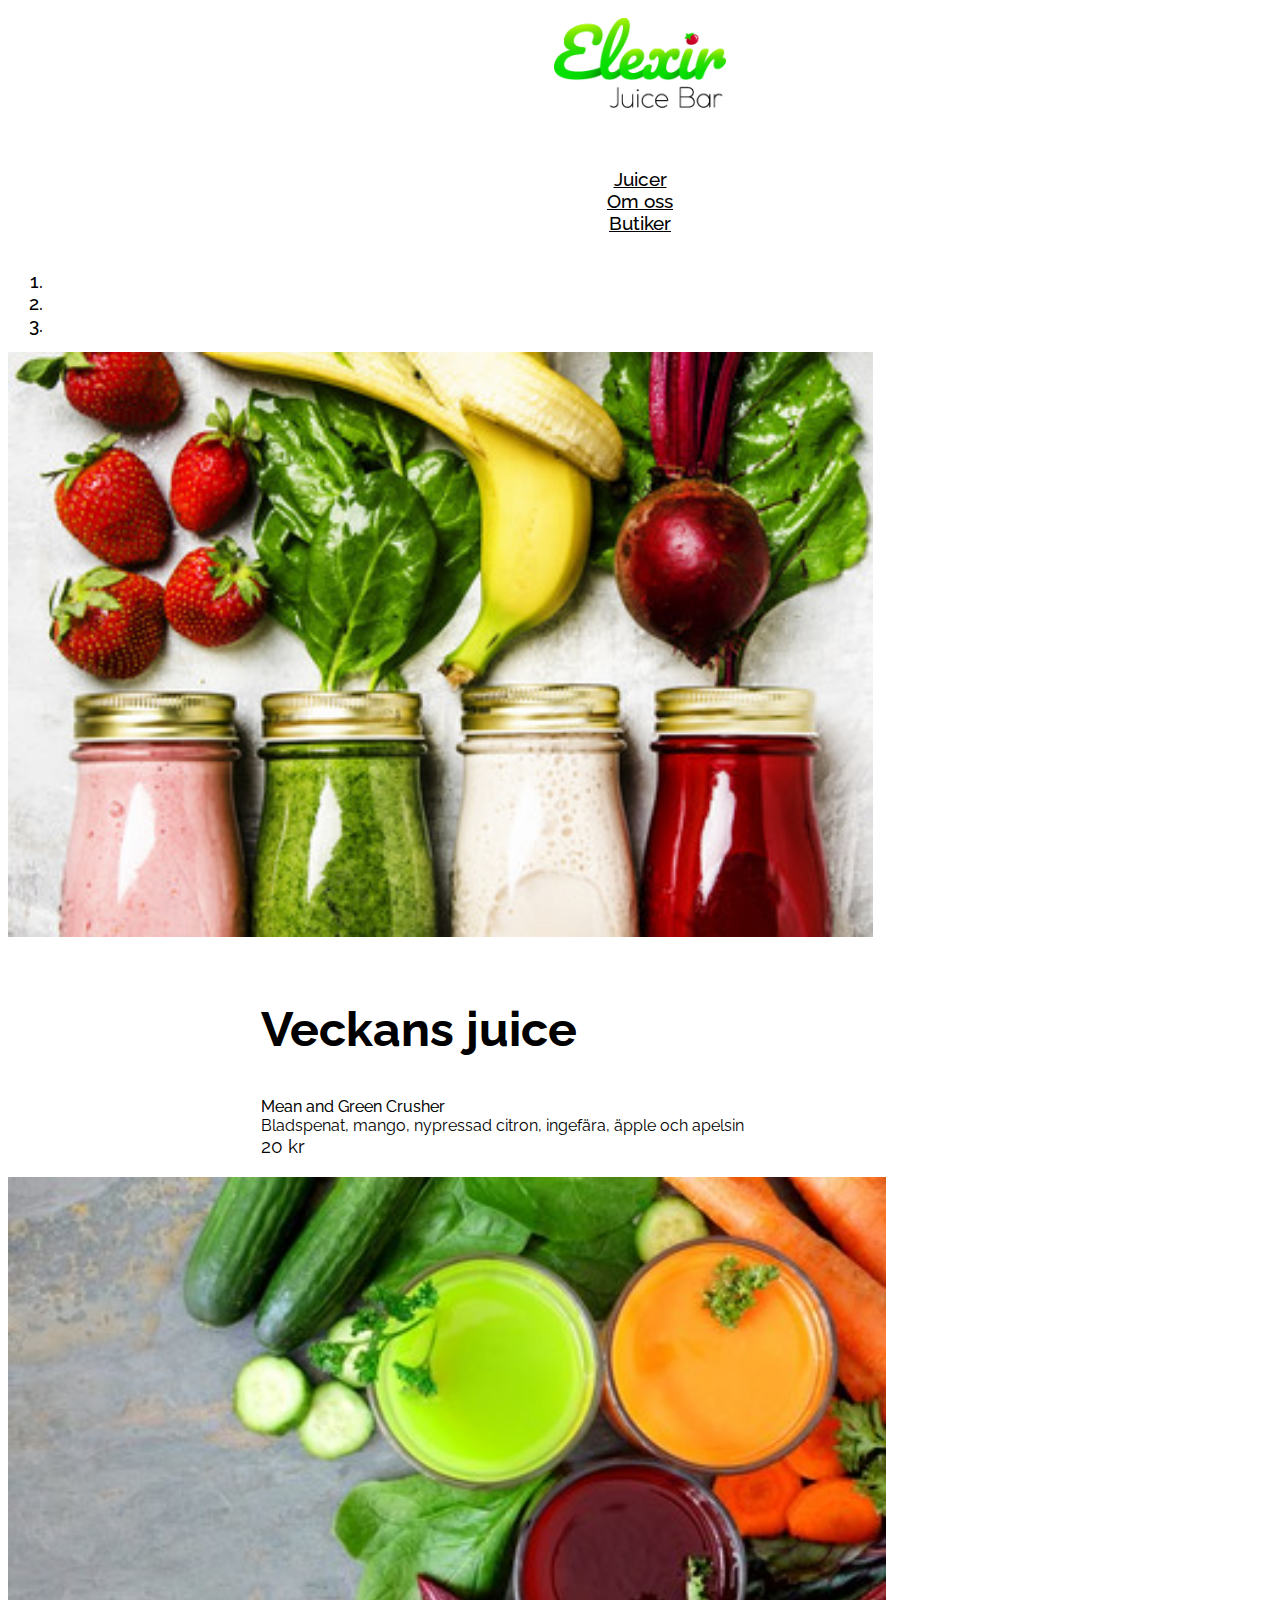
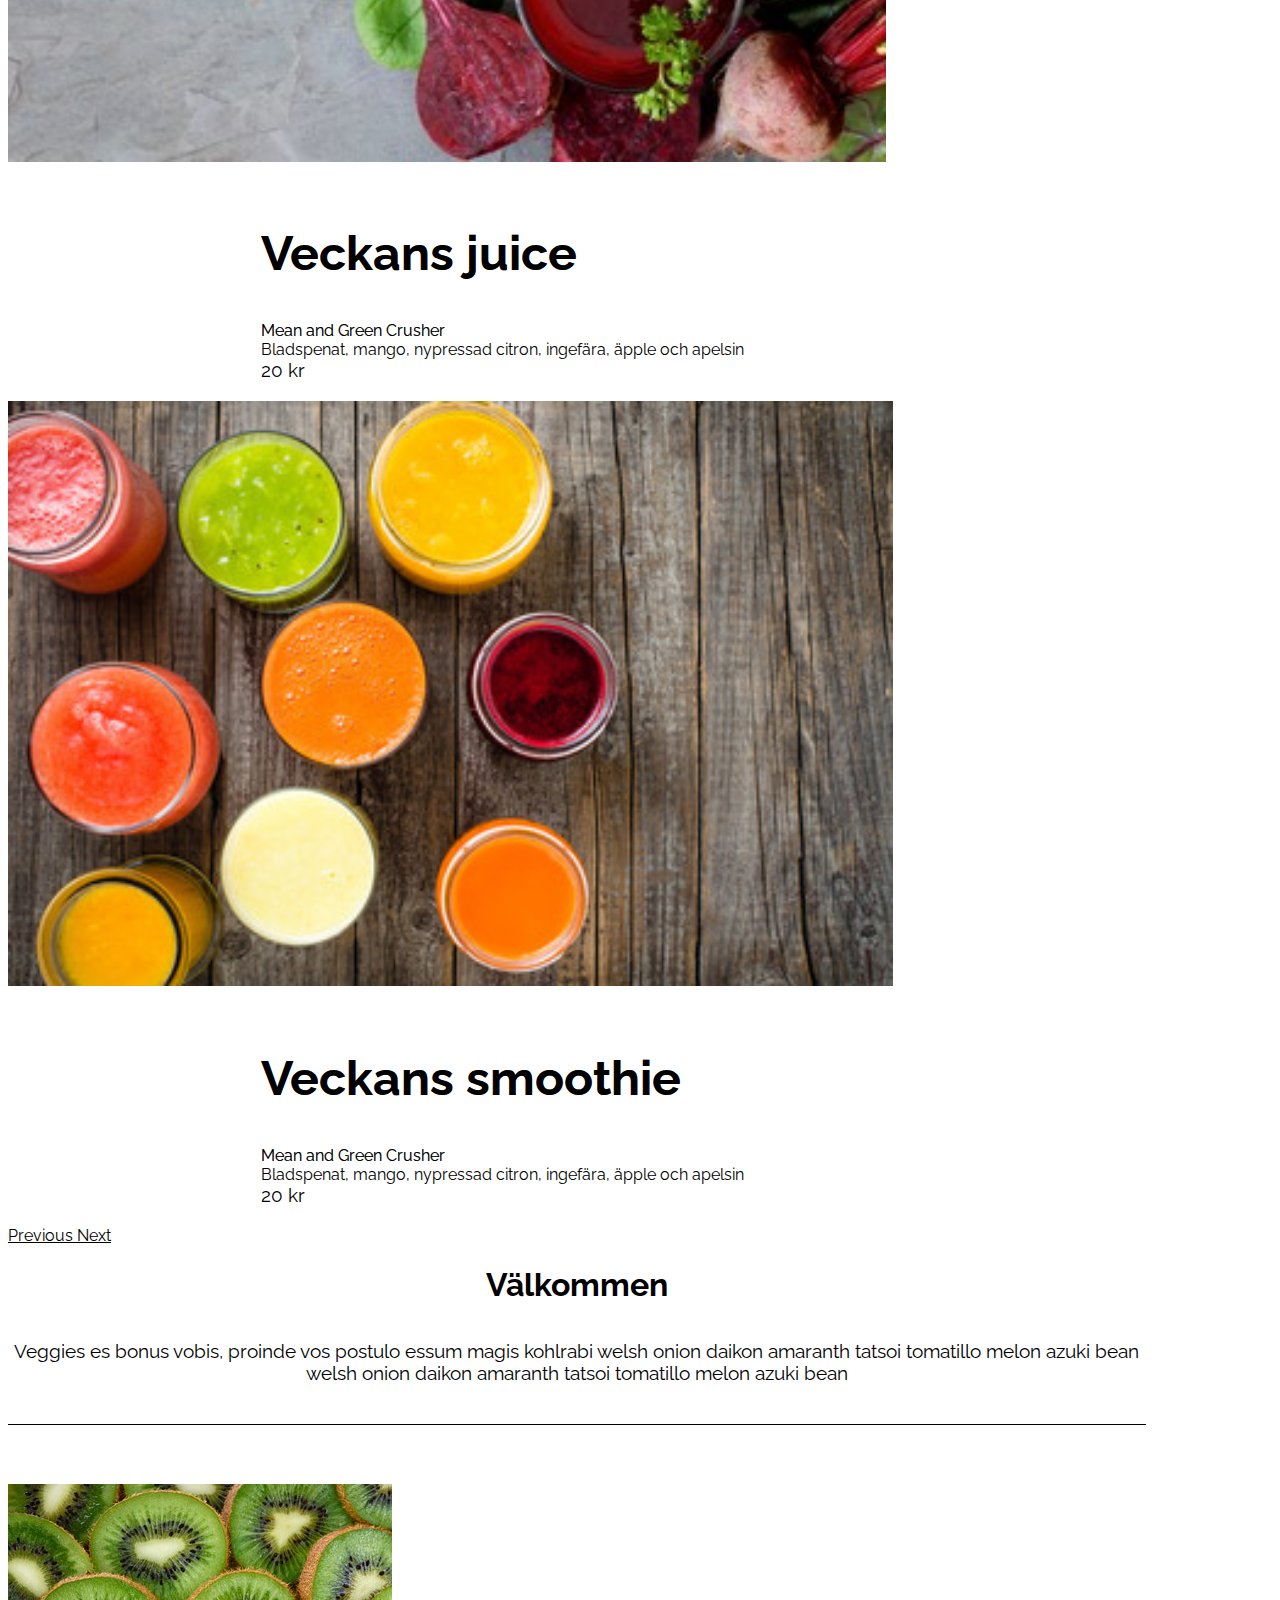
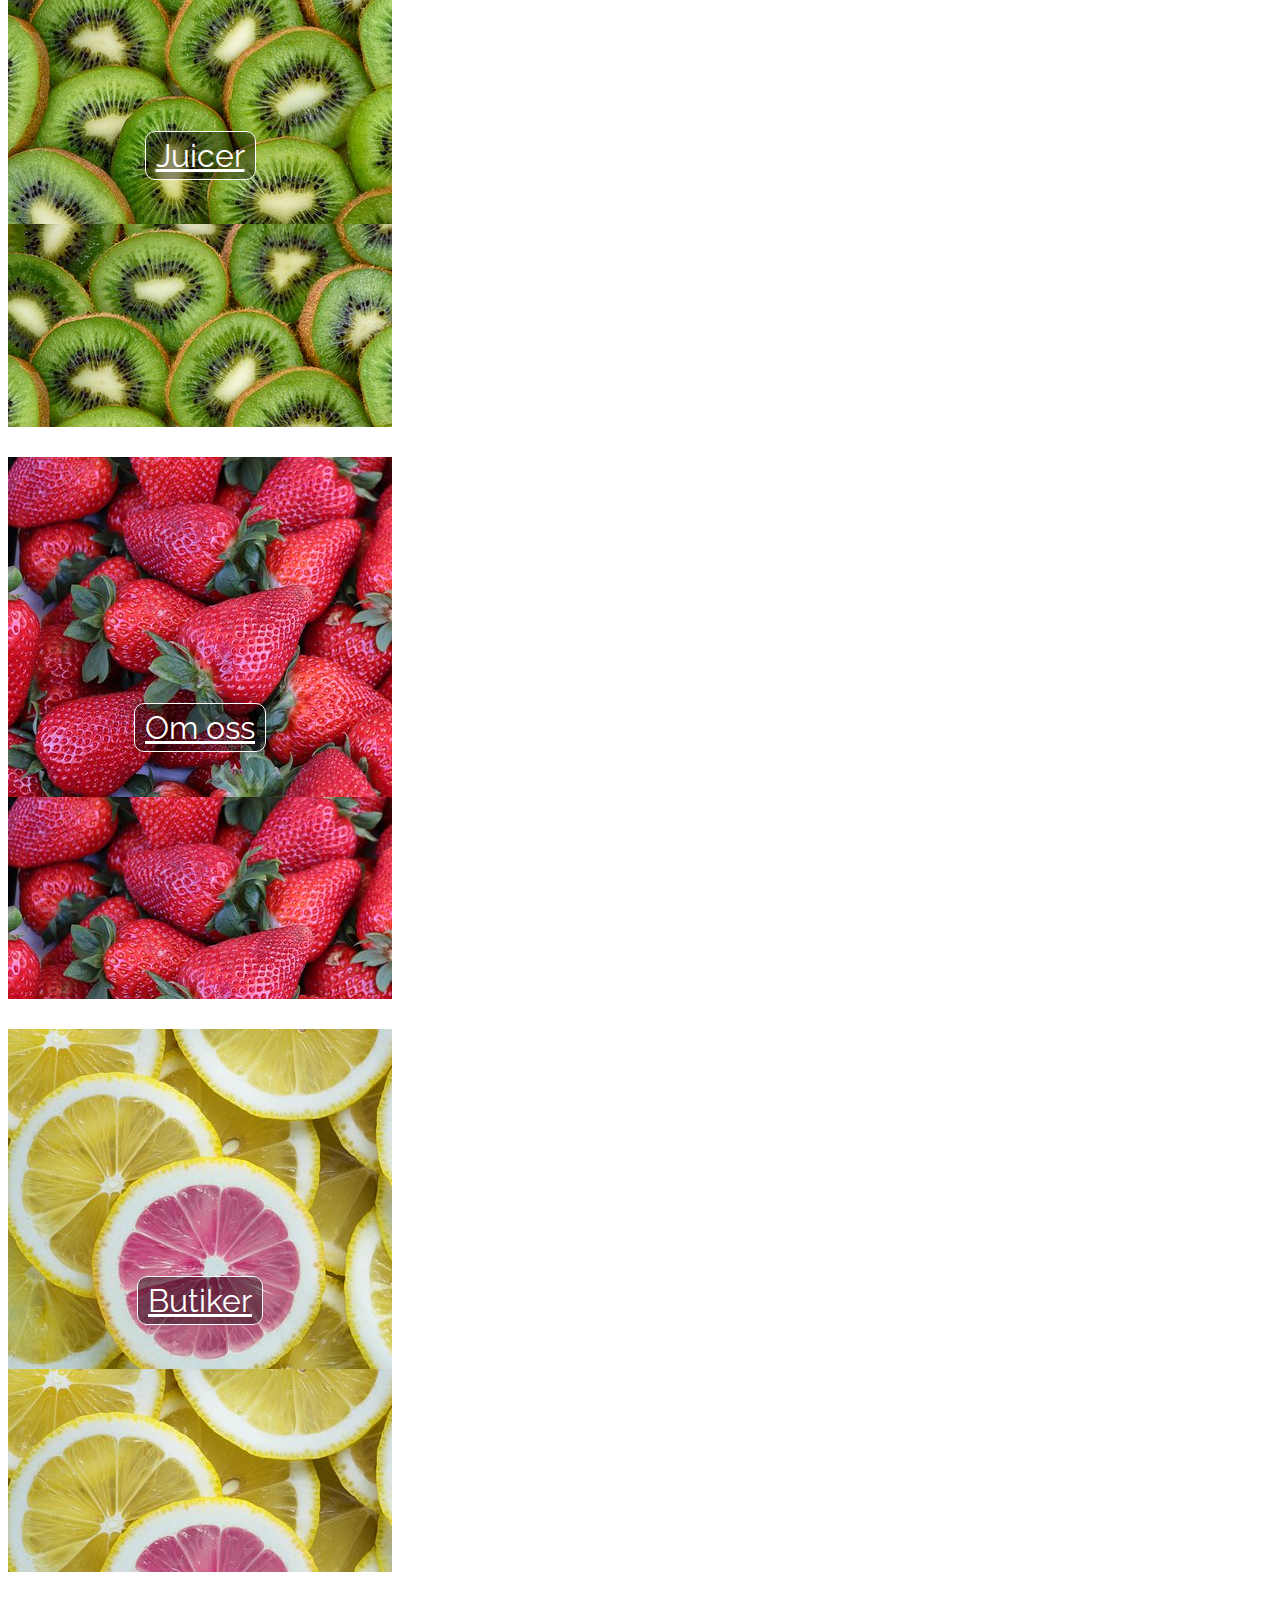
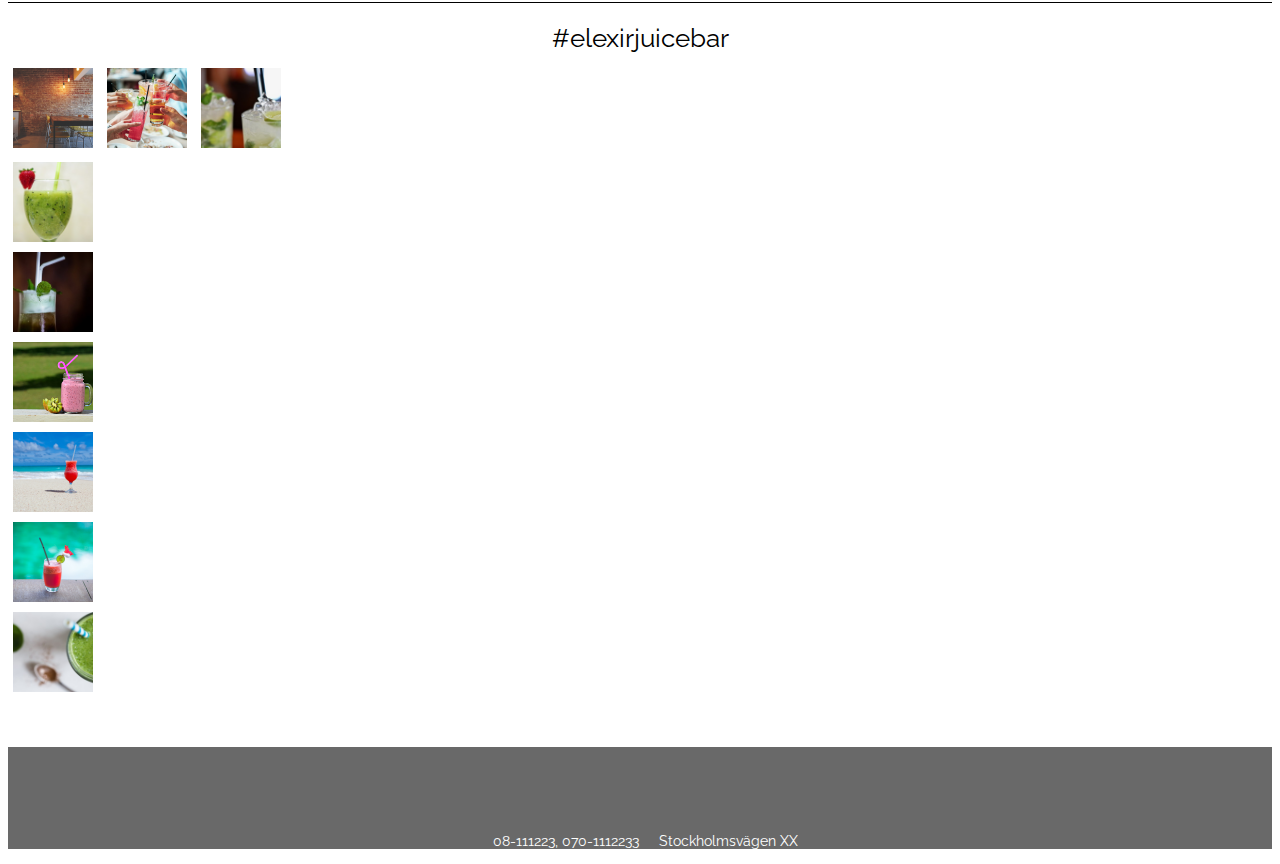
<file: index.html>
<!DOCTYPE html>
<html lang="sv">

<head>
    <meta charset="UTF-8">
    <meta name="viewport" content="width=device-width, initial-scale=1, shrink-to-fit=no">

    <!-- Bootstrap CSS -->
    <link rel="stylesheet" href="https://stackpath.bootstrapcdn.com/bootstrap/4.1.3/css/bootstrap.min.css" integrity="sha384-MCw98/SFnGE8fJT3GXwEOngsV7Zt27NXFoaoApmYm81iuXoPkFOJwJ8ERdknLPMO" crossorigin="anonymous">

    <!--google font-->
    <link href="https://fonts.googleapis.com/css?family=Raleway:400,400i,500,500i,600,600i,700,700i,800%7cVidaloka" rel="stylesheet">

    <!--font awesome-->
    <link rel="stylesheet" href="https://use.fontawesome.com/releases/v5.3.1/css/all.css" integrity="sha384-mzrmE5qonljUremFsqc01SB46JvROS7bZs3IO2EmfFsd15uHvIt+Y8vEf7N7fWAU" crossorigin="anonymous">

    <!--min css-->
    <link rel="stylesheet" href="css/style.css" type="text/css">

    <title>Elexir juicebar</title>
</head>

<body>
    <div class="container-fluid">
        <header class="row">
            <div class="col-12 col-md-4 flexthis">
                <a href="index.html"><img src="images/elexir_color.png" alt="Elexir Logotype"></a>
            </div>

            <nav class="col-12 col-md-8">
                <ul class="nav justify-content-around justify-content-md-center">
                    <li><a href="juicer.html">Juicer</a></li>
                    <li><a href="om-oss.html">Om oss</a></li>
                    <li><a href="butiker.html">Butiker</a></li>
                </ul>
            </nav>
        </header>

        <!--bildspel-->
        <div role="banner" id="carouselExampleIndicators" class="carousel slide" data-ride="carousel">
            <ol class="carousel-indicators">
                <li data-target="#carouselExampleIndicators" data-slide-to="0" class="active"></li>
                <li data-target="#carouselExampleIndicators" data-slide-to="1"></li>
                <li data-target="#carouselExampleIndicators" data-slide-to="2"></li>
            </ol>
            <div class="carousel-inner">
                <div class="carousel-item active">
                    <img class="d-block w-100" src="images/vegjuice.jpg" alt="Third slide">
                    <div class="carousel-caption">
                        <h2>Veckans juice</h2>
                        <p class="juice-name">Mean and Green Crusher</p>
                        <p>Bladspenat, mango, nypressad citron, ingefära, äpple och apelsin</p>
                        <p class="pris"> 20 kr</p>
                    </div>
                </div>
                <div class="carousel-item">
                    <img class="d-block w-100" src="images/juicebackground.jpg" alt="Second slide">
                    <div class="carousel-caption">
                        <h2>Veckans juice</h2>
                        <p class="juice-name">Mean and Green Crusher</p>
                        <p>Bladspenat, mango, nypressad citron, ingefära, äpple och apelsin</p>
                        <p class="pris"> 20 kr</p>
                    </div>
                </div>
                <div class="carousel-item">
                    <img class="d-block w-100" src="images/woodjuice.jpg" alt="First slide">
                    <div class="carousel-caption">
                        <h2>Veckans smoothie</h2>
                        <p class="juice-name">Mean and Green Crusher</p>
                        <p>Bladspenat, mango, nypressad citron, ingefära, äpple och apelsin</p>
                        <p class="pris"> 20 kr</p>
                    </div>
                </div>
            </div>
            <a class="carousel-control-prev" href="#carouselExampleIndicators" role="button" data-slide="prev">
                <span class="carousel-control-prev-icon" aria-hidden="true"></span>
                <span class="sr-only">Previous</span>
            </a>
            <a class="carousel-control-next" href="#carouselExampleIndicators" role="button" data-slide="next">
                <span class="carousel-control-next-icon" aria-hidden="true"></span>
                <span class="sr-only">Next</span>
            </a>
        </div>
    </div>
    <!--container-fluid-->

    <div class="container-fluid">
        <main class="row justify-content-center">

            <section class="col-12">
                <div class="row justify-content-center">
                    <div class="col-10 col-md-9 welcome">
                        <h1>Välkommen</h1>
                        <p>Veggies es bonus vobis, proinde vos postulo essum magis kohlrabi welsh onion daikon amaranth tatsoi tomatillo melon azuki bean welsh onion daikon amaranth tatsoi tomatillo melon azuki bean</p>
                    </div>
                </div>
            </section>

            <section class="col-12">
                <div class="row justify-content-around justify-content-md-center">
                    <div class="col-10 col-md-3">
                        <div class="col apple">
                            <a role="button" href="juicer.html">Juicer</a>
                        </div>
                    </div>
                    <div class="col-10 col-md-3">
                        <div class="col strawberry">
                            <a role="button" href="om-oss.html">Om oss</a>
                        </div>
                    </div>

                    <div class="col-10 col-md-3">
                        <div class="col lemon">
                            <a role="button" href="butiker.html">Butiker</a>
                        </div>
                    </div>
                </div>
                <!--row-->
            </section>


            <!--           instagram gallery-->
            <section class="col-10 col-md-9">
                <div class="hashtag">
                    <h3>#elexirjuicebar</h3>
                </div>
            </section>
            <section class="col-10 col-md-9">
                <div class="row instaImages justify-content-center">
                    <img class="scaled" src="images/instagram6.jpg" alt="Instagram bild 1">
                    <img class="scaled" src="images/instagram2.jpg" alt="Instagram bild 2">
                    <img class="scaled" src="images/instagram3.jpg" alt="Instagram bild 3">
                    <img class="scaled_md" src="images/instagram4.jpg" alt="Instagram bild 4">
                    <img class="scaled_md" src="images/instagram5.jpg" alt="Instagram bild 5">
                    <img class="scaled_md" src="images/instagram8.jpg" alt="Instagram bild 6">
                    <img class="scaled_lg" src="images/instagram9.jpg" alt="Instagram bild 7">
                    <img class="scaled_lg" src="images/instagram10.jpg" alt="Instagram bild 8">
                    <img class="scaled_lg" src="images/instagreendizzy.jpg" alt="Instagram bild 9">
                </div>
            </section>
        </main>
    </div>
    <!--container-->

<footer class="row">
    <div class="col-5 col-md-4 col-lg-4">
        <i class="fab fa-instagram"></i>
        <i class="fab fa-facebook"></i>
        <i class="fab fa-twitter-square"></i>
    </div>
    <div class="col-7 col-md-8 col-lg-8">
        <p>08-111223, 070-1112233 &nbsp;&nbsp;&nbsp;
            Stockholmsvägen XX</p>
    </div>
</footer>

    <!-- Optional JavaScript -->
    <!-- jQuery first, then Popper.js, then Bootstrap JS -->
    <script src="https://code.jquery.com/jquery-3.3.1.slim.min.js" integrity="sha384-q8i/X+965DzO0rT7abK41JStQIAqVgRVzpbzo5smXKp4YfRvH+8abtTE1Pi6jizo" crossorigin="anonymous"></script>
    <script src="https://cdnjs.cloudflare.com/ajax/libs/popper.js/1.14.3/umd/popper.min.js" integrity="sha384-ZMP7rVo3mIykV+2+9J3UJ46jBk0WLaUAdn689aCwoqbBJiSnjAK/l8WvCWPIPm49" crossorigin="anonymous"></script>
    <script src="https://stackpath.bootstrapcdn.com/bootstrap/4.1.3/js/bootstrap.min.js" integrity="sha384-ChfqqxuZUCnJSK3+MXmPNIyE6ZbWh2IMqE241rYiqJxyMiZ6OW/JmZQ5stwEULTy" crossorigin="anonymous"></script>

</body>
</html>
</file>
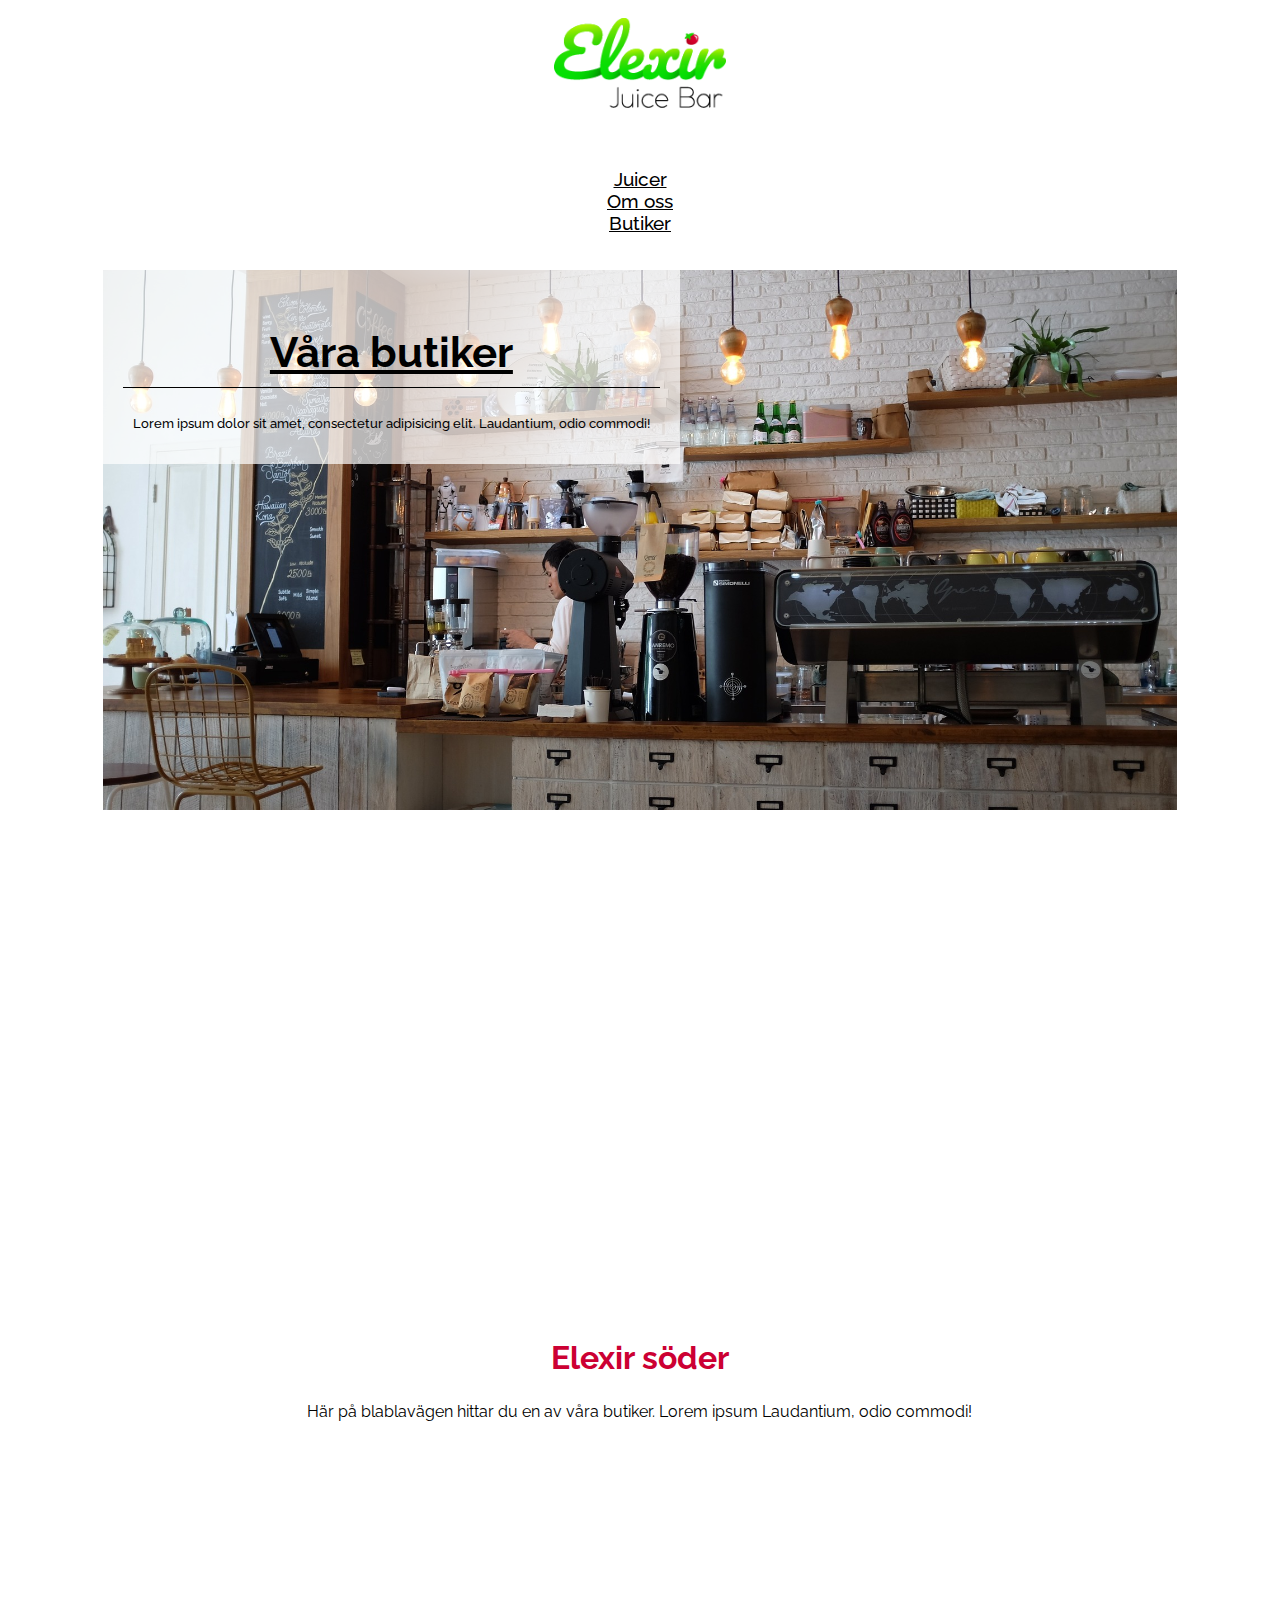
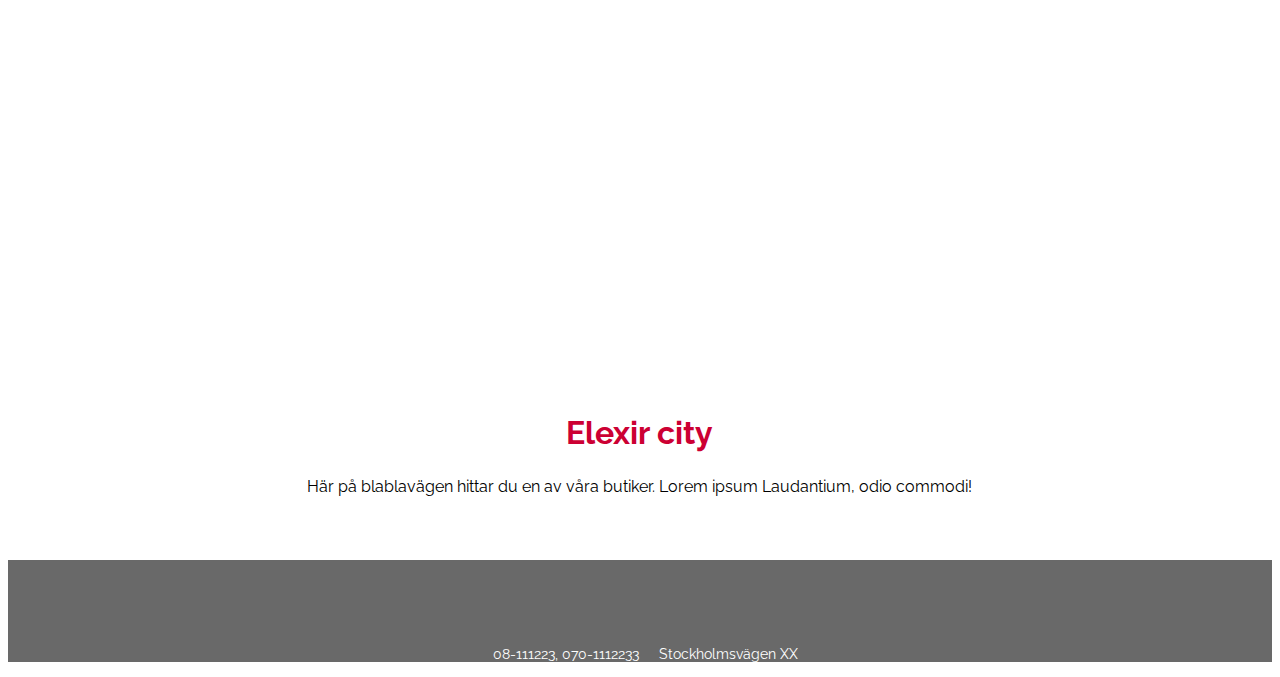
<file: butiker.html>
<!DOCTYPE html>
<html lang="sv">
<head>
    <meta charset="UTF-8">
    <meta name="viewport" content="width=device-width, initial-scale=1, shrink-to-fit=no">

    <!-- Bootstrap CSS -->
    <link rel="stylesheet" href="https://stackpath.bootstrapcdn.com/bootstrap/4.1.3/css/bootstrap.min.css" integrity="sha384-MCw98/SFnGE8fJT3GXwEOngsV7Zt27NXFoaoApmYm81iuXoPkFOJwJ8ERdknLPMO" crossorigin="anonymous">

    <!--google font-->
    <link href="https://fonts.googleapis.com/css?family=Raleway:400,400i,500,500i,600,600i,700,700i,800%7cVidaloka" rel="stylesheet">

    <!--font awesome-->
    <link rel="stylesheet" href="https://use.fontawesome.com/releases/v5.3.1/css/all.css" integrity="sha384-mzrmE5qonljUremFsqc01SB46JvROS7bZs3IO2EmfFsd15uHvIt+Y8vEf7N7fWAU" crossorigin="anonymous">

    <!--min css-->
    <link rel="stylesheet" href="css/style.css" type="text/css">

    <title>Elexir juicebar</title>
</head>

<body>
    <div class="container-fluid">
        <header class="row">
            <div class="col-12 col-md-4 flexthis">
                <a href="index.html"><img src="images/elexir_color.png" alt="Elexir Logotype"></a>
            </div>

            <nav class="col-12 col-md-8">
                <ul class="nav justify-content-around justify-content-md-center">
                    <li><a href="juicer.html">Juicer</a></li>
                    <li><a href="om-oss.html">Om oss</a></li>
                    <li><a href="butiker.html">Butiker</a></li>
                </ul>
            </nav>
        </header>
    </div>
    <!--container-fluid-->

    <main class="container-fluid">
        <section class="row background justify-content-center">
            <div class="col-6 transparent">
                <h1><a href="#">Våra butiker</a></h1>
                <p>Lorem ipsum dolor sit amet, consectetur adipisicing elit. Laudantium, odio commodi! </p>
            </div>
        </section>

        <section class="row map justify-content-center">
            <div class="col-10 col-md-6 col-lg-5">
                <div class="row justify-content-center">
                    <div class="col-10">
                        <div class="mapouter">
                            <div class="gmap_canvas"><iframe src="https://maps.google.com/maps?q=stockholm%20city&t=&z=13&ie=UTF8&iwloc=&output=embed"></iframe><a href="https://www.crocothemes.net">crocothemes.net</a>
                            </div>
                        </div>
                    </div>

                    <div class="col-10">
                        <h2>Elexir söder</h2>
                        <p>Här på blablavägen hittar du en av våra butiker. Lorem ipsum Laudantium, odio commodi!
                        </p>
                    </div>
                </div>
            </div>

            <div class="col-10 col-md-6 col-lg-5">
                <div class="row justify-content-center">
                    <div class="col-10">
                        <div class="mapouter">
                            <div class="gmap_canvas"><iframe src="https://maps.google.com/maps?q=stockholm%20city&t=&z=13&ie=UTF8&iwloc=&output=embed"></iframe><a href="https://www.crocothemes.net">crocothemes.net</a>
                            </div>
                        </div>
                    </div>

                    <div class="col-10">
                        <h2>Elexir city</h2>
                        <p>Här på blablavägen hittar du en av våra butiker. Lorem ipsum Laudantium, odio commodi! </p>
                    </div>
                </div>
            </div>
        </section>
        <!--row map-->
    </main>
    <!--container-fluid-->

    <footer class="row">
        <div class="col-5 col-md-4 col-lg-4">
            <i class="fab fa-instagram"></i>
            <i class="fab fa-facebook"></i>
            <i class="fab fa-twitter-square"></i>
        </div>
        <div class="col-7 col-md-8 col-lg-8">
            <p>08-111223, 070-1112233 &nbsp;&nbsp;&nbsp;
                Stockholmsvägen XX</p>
        </div>
    </footer>

    <!-- Optional JavaScript -->
    <!-- jQuery first, then Popper.js, then Bootstrap JS -->
    <script src="https://code.jquery.com/jquery-3.3.1.slim.min.js" integrity="sha384-q8i/X+965DzO0rT7abK41JStQIAqVgRVzpbzo5smXKp4YfRvH+8abtTE1Pi6jizo" crossorigin="anonymous"></script>
    <script src="https://cdnjs.cloudflare.com/ajax/libs/popper.js/1.14.3/umd/popper.min.js" integrity="sha384-ZMP7rVo3mIykV+2+9J3UJ46jBk0WLaUAdn689aCwoqbBJiSnjAK/l8WvCWPIPm49" crossorigin="anonymous"></script>
    <script src="https://stackpath.bootstrapcdn.com/bootstrap/4.1.3/js/bootstrap.min.js" integrity="sha384-ChfqqxuZUCnJSK3+MXmPNIyE6ZbWh2IMqE241rYiqJxyMiZ6OW/JmZQ5stwEULTy" crossorigin="anonymous"></script>

</body>
</html>
</file>
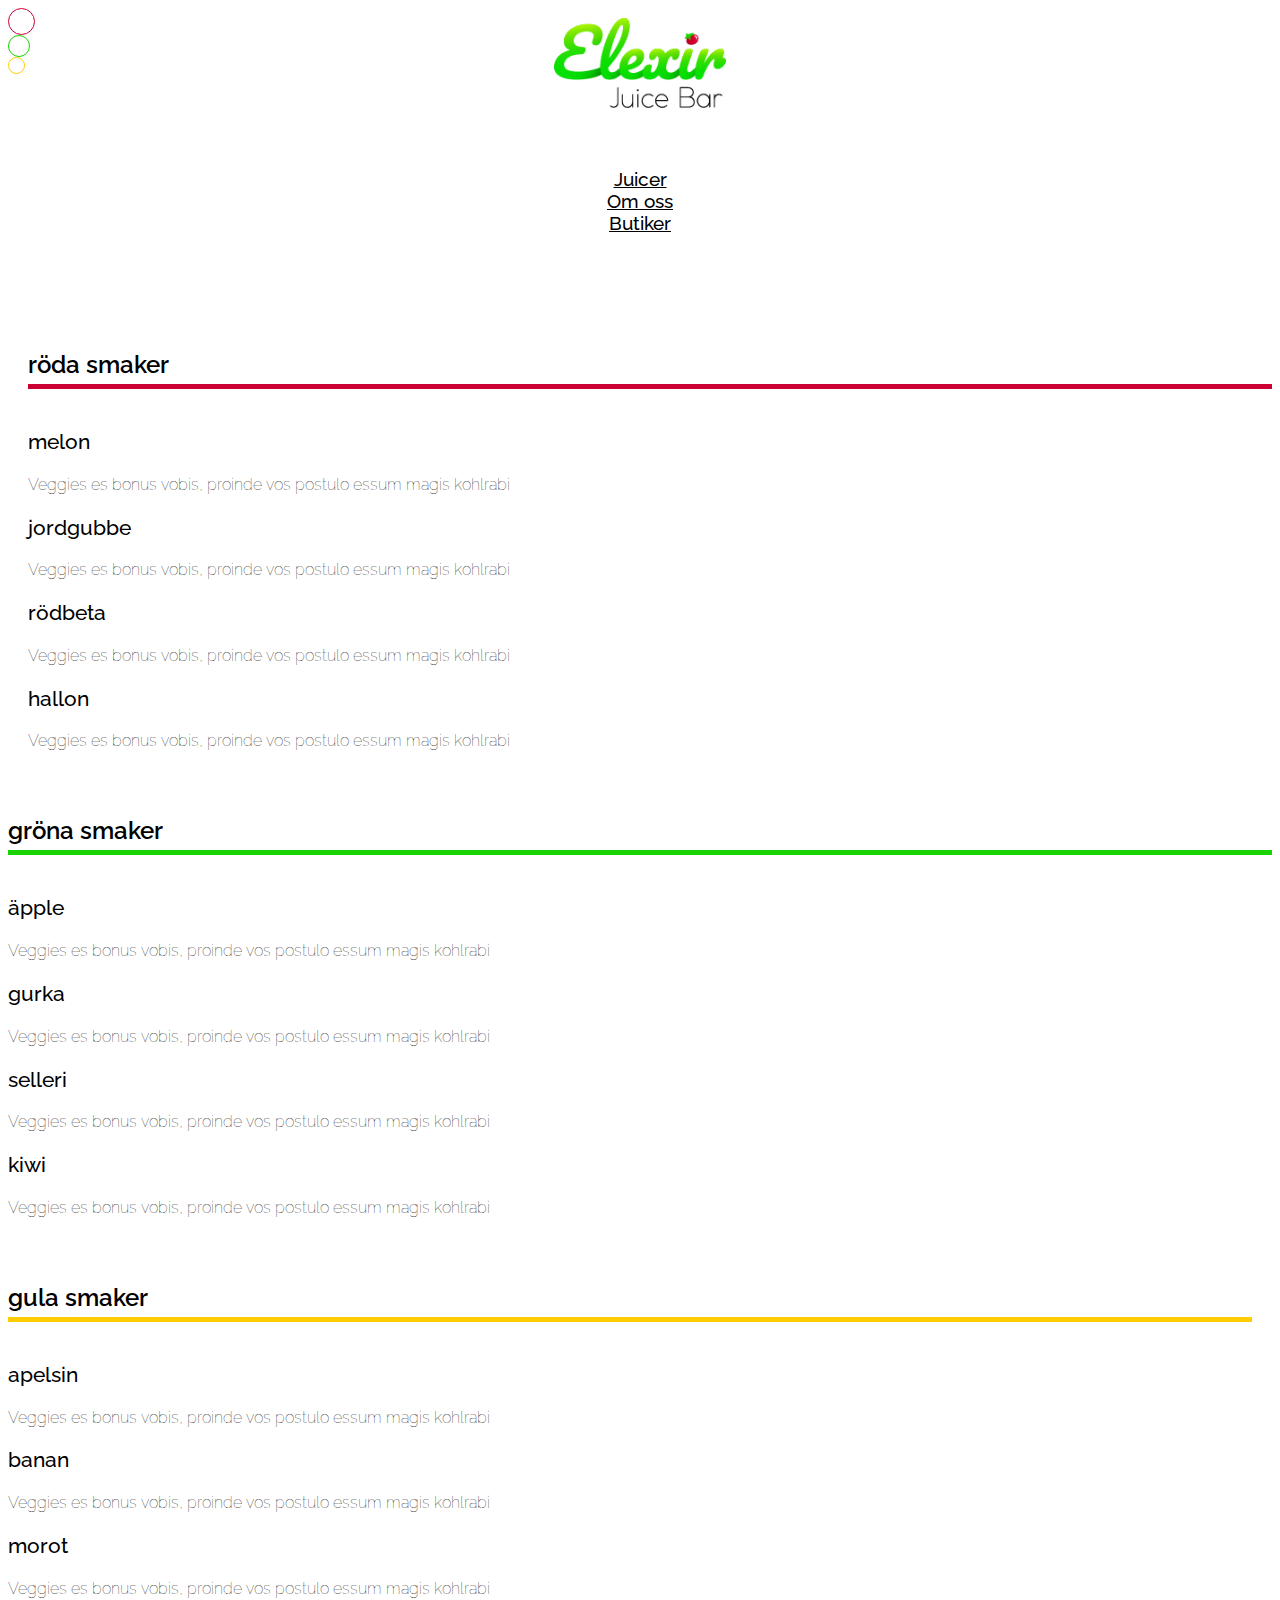
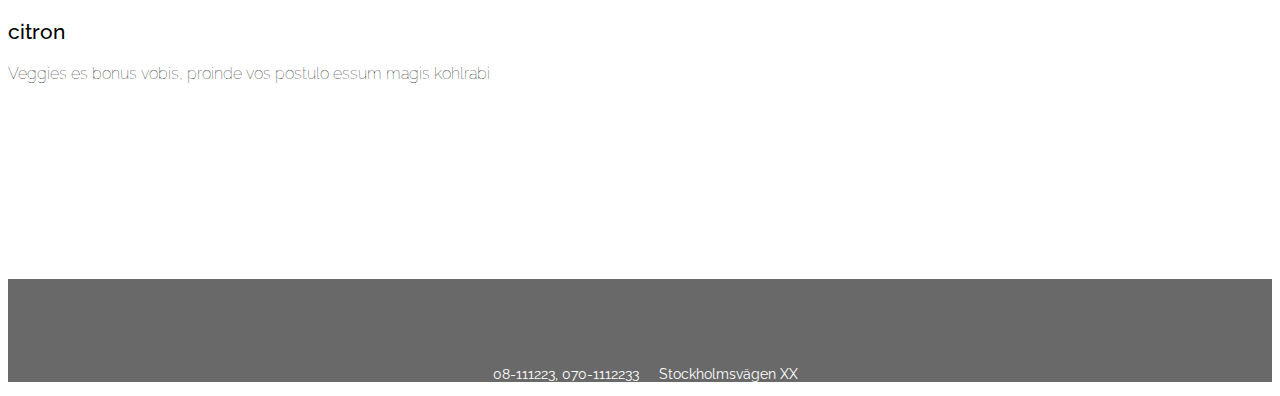
<file: juicer.html>
<!DOCTYPE html>
<html lang="sv">

<head>
    <meta charset="UTF-8">
    <meta name="viewport" content="width=device-width, initial-scale=1, shrink-to-fit=no">

    <!-- Bootstrap CSS -->
    <link rel="stylesheet" href="https://stackpath.bootstrapcdn.com/bootstrap/4.1.3/css/bootstrap.min.css" integrity="sha384-MCw98/SFnGE8fJT3GXwEOngsV7Zt27NXFoaoApmYm81iuXoPkFOJwJ8ERdknLPMO" crossorigin="anonymous">

    <!--google font-->
    <link href="https://fonts.googleapis.com/css?family=Raleway:400,400i,500,500i,600,600i,700,700i,800%7cVidaloka" rel="stylesheet">

    <!--   font awesome-->
    <link rel="stylesheet" href="https://use.fontawesome.com/releases/v5.3.1/css/all.css" integrity="sha384-mzrmE5qonljUremFsqc01SB46JvROS7bZs3IO2EmfFsd15uHvIt+Y8vEf7N7fWAU" crossorigin="anonymous">


    <!--min css-->
    <link rel="stylesheet" href="css/style.css" type="text/css">

    <title>Våra juicer</title>
</head>

<body>
    <div class="container-fluid">
        <div class="row noHeight">
            <div class="d-none d-md-block">
                <div class="animation1"></div>
                <div class="animation2"></div>
                <div class="animation3"></div>
            </div>
        </div>

        <header class="row">
            <div class="col-12 col-md-4 flexthis">
                <a href="index.html"><img src="images/elexir_color.png" alt="Elexir Logotype"></a>
            </div>

            <nav class="col-12 col-md-8">
                <ul class="nav justify-content-around justify-content-md-center">
                    <li><a href="juicer.html">Juicer</a></li>
                    <li><a href="om-oss.html">Om oss</a></li>
                    <li><a href="butiker.html">Butiker</a></li>
                </ul>
            </nav>
        </header>
    </div>
    <!--container-fluid-->

    <div class="container">
        <main class="row">
            <div class="col-12 juice">
                <div class="row justify-content-around">
                    <div class="col-9 col-md-3 redjuice">
                        <h2>röda smaker</h2>

                        <h3>melon</h3>
                        <p>Veggies es bonus vobis, proinde vos postulo essum magis kohlrabi</p>

                        <h3>jordgubbe</h3>
                        <p>Veggies es bonus vobis, proinde vos postulo essum magis kohlrabi</p>

                        <h3>rödbeta</h3>
                        <p>Veggies es bonus vobis, proinde vos postulo essum magis kohlrabi</p>

                        <h3>hallon</h3>
                        <p>Veggies es bonus vobis, proinde vos postulo essum magis kohlrabi</p>
                    </div>

                    <div class="col-9 col-md-3 greenjuice">
                        <h2>gröna smaker</h2>

                        <h3>äpple</h3>
                        <p>Veggies es bonus vobis, proinde vos postulo essum magis kohlrabi</p>

                        <h3>gurka</h3>
                        <p>Veggies es bonus vobis, proinde vos postulo essum magis kohlrabi</p>

                        <h3>selleri</h3>
                        <p>Veggies es bonus vobis, proinde vos postulo essum magis kohlrabi</p>

                        <h3>kiwi</h3>
                        <p>Veggies es bonus vobis, proinde vos postulo essum magis kohlrabi</p>
                    </div>

                    <div class="col-9 col-md-3 yellowjuice">
                        <h2>gula smaker</h2>

                        <h3>apelsin</h3>
                        <p>Veggies es bonus vobis, proinde vos postulo essum magis kohlrabi</p>

                        <h3>banan</h3>
                        <p>Veggies es bonus vobis, proinde vos postulo essum magis kohlrabi</p>

                        <h3>morot</h3>
                        <p>Veggies es bonus vobis, proinde vos postulo essum magis kohlrabi</p>

                        <h3>citron</h3>
                        <p>Veggies es bonus vobis, proinde vos postulo essum magis kohlrabi</p>
                    </div>
                </div>
                <!--end row-->
            </div>
        </main>
    </div>
    <!--container-->

    <footer class="row">
        <div class="col-5 col-md-4 col-lg-4">
            <i class="fab fa-instagram"></i>
            <i class="fab fa-facebook"></i>
            <i class="fab fa-twitter-square"></i>
        </div>
        <div class="col-7 col-md-8 col-lg-8">
            <p>08-111223, 070-1112233 &nbsp;&nbsp;&nbsp;
                Stockholmsvägen XX</p>
        </div>
    </footer>

    <!-- Optional JavaScript -->
    <!-- jQuery first, then Popper.js, then Bootstrap JS -->
    <script src="https://code.jquery.com/jquery-3.3.1.slim.min.js" integrity="sha384-q8i/X+965DzO0rT7abK41JStQIAqVgRVzpbzo5smXKp4YfRvH+8abtTE1Pi6jizo" crossorigin="anonymous"></script>
    <script src="https://cdnjs.cloudflare.com/ajax/libs/popper.js/1.14.3/umd/popper.min.js" integrity="sha384-ZMP7rVo3mIykV+2+9J3UJ46jBk0WLaUAdn689aCwoqbBJiSnjAK/l8WvCWPIPm49" crossorigin="anonymous"></script>
    <script src="https://stackpath.bootstrapcdn.com/bootstrap/4.1.3/js/bootstrap.min.js" integrity="sha384-ChfqqxuZUCnJSK3+MXmPNIyE6ZbWh2IMqE241rYiqJxyMiZ6OW/JmZQ5stwEULTy" crossorigin="anonymous"></script>

</body>
</html>
</file>
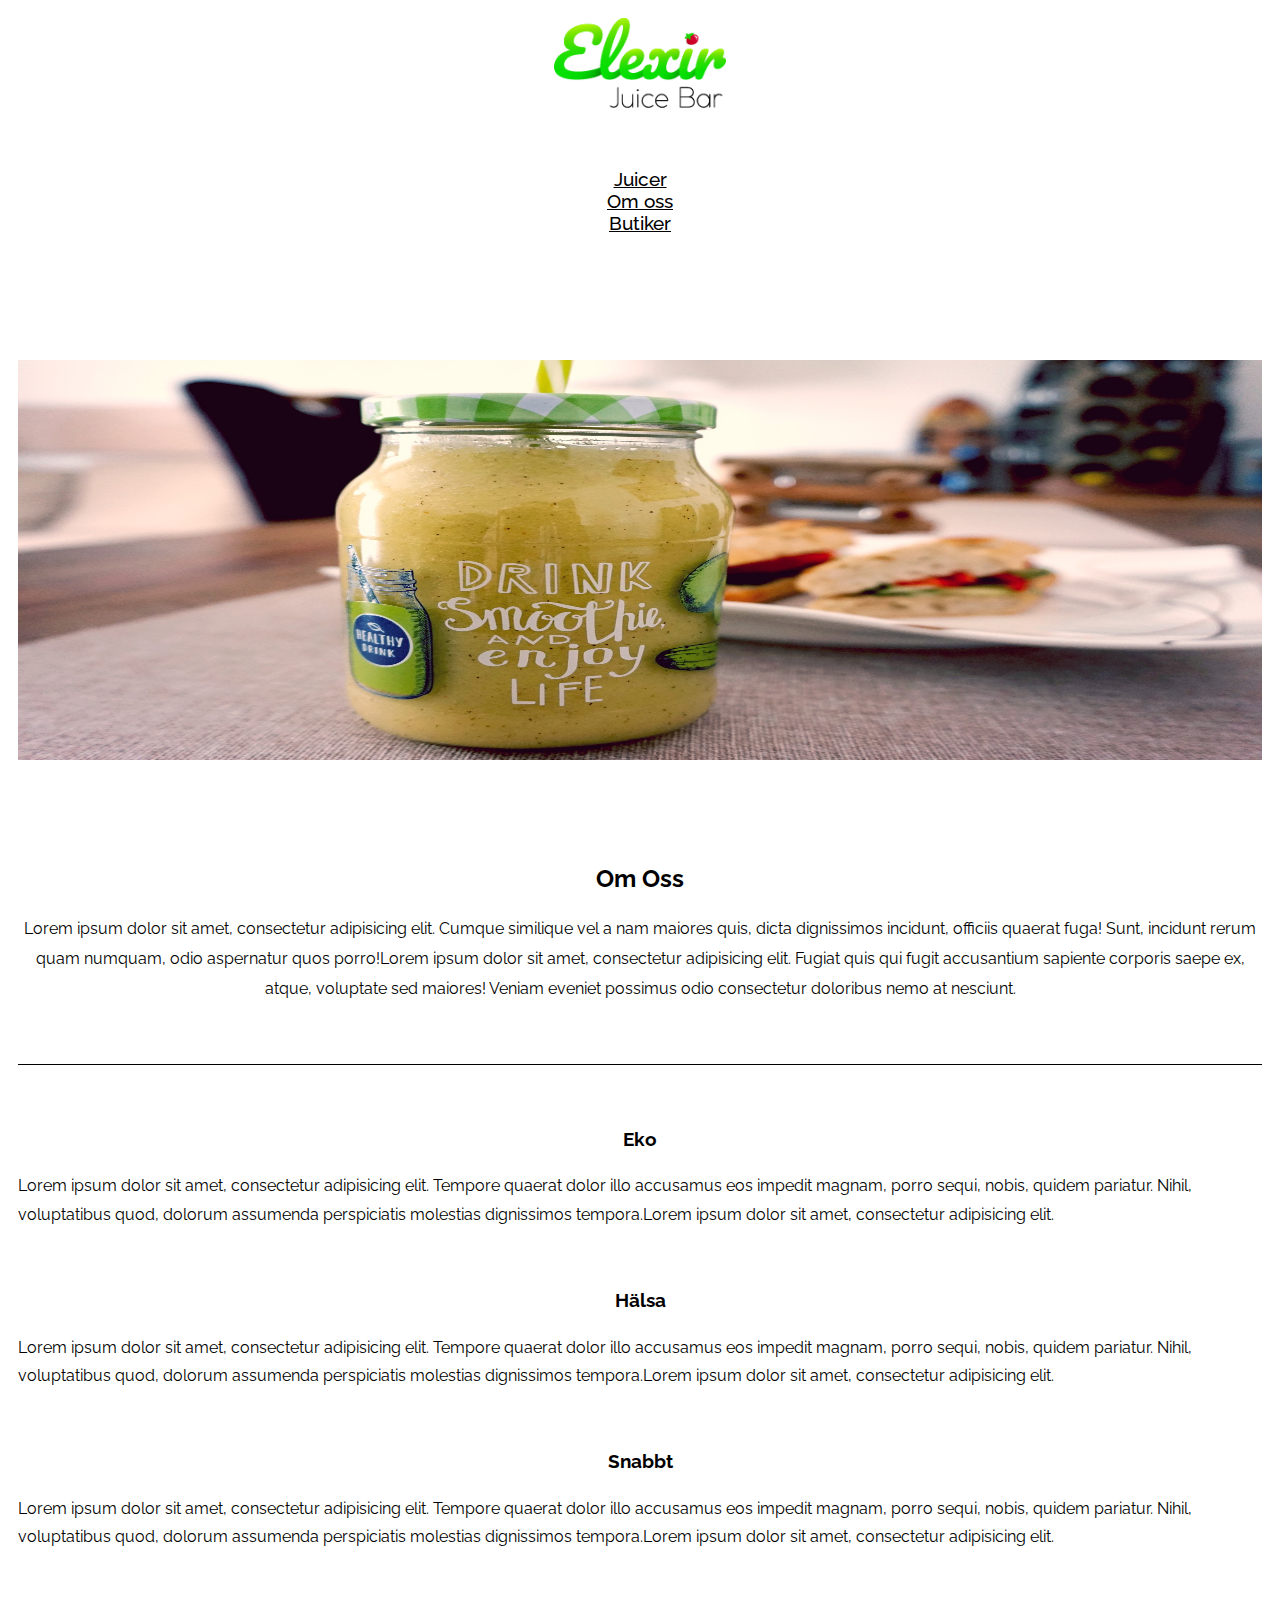
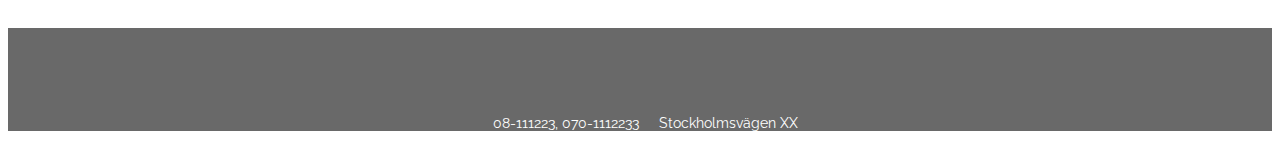
<file: om-oss.html>
<!DOCTYPE html>
<html lang="zxx">

<head>
    <meta charset="UTF-8">
    <meta name="viewport" content="width=device-width, initial-scale=1, shrink-to-fit=no">

    <!-- Bootstrap CSS -->
    <link rel="stylesheet" href="https://stackpath.bootstrapcdn.com/bootstrap/4.1.3/css/bootstrap.min.css" integrity="sha384-MCw98/SFnGE8fJT3GXwEOngsV7Zt27NXFoaoApmYm81iuXoPkFOJwJ8ERdknLPMO" crossorigin="anonymous">

    <!--google font-->
    <link href="https://fonts.googleapis.com/css?family=Raleway:400,400i,500,500i,600,600i,700,700i,800%7cVidaloka" rel="stylesheet">

    <!--font awesome-->
    <link rel="stylesheet" href="https://use.fontawesome.com/releases/v5.3.1/css/all.css" integrity="sha384-mzrmE5qonljUremFsqc01SB46JvROS7bZs3IO2EmfFsd15uHvIt+Y8vEf7N7fWAU" crossorigin="anonymous">

    <!--min css-->
    <link rel="stylesheet" href="css/style.css" type="text/css">

    <title>Om Oss</title>
</head>

<body>
    <div class="container-fluid">
        <header class="row">
            <div class="col-12 col-md-4 flexthis">
                <a href="index.html"><img src="images/elexir_color.png" alt="Elexir Logotype"></a>
            </div>

            <nav class="col-12 col-md-8">
                <ul class="nav justify-content-around justify-content-md-center">
                    <li><a href="juicer.html">Juicer</a></li>
                    <li><a href="om-oss.html">Om oss</a></li>
                    <li><a href="butiker.html">Butiker</a></li>
                </ul>
            </nav>
        </header>
    </div>
    <!--container-->

    <div class="container">
        <main class=" om-oss row justify-content-between">
            <div class="col-12 col-lg-6">
                <div class="image">
                    <img class=" om-oss-img img-fluid" src="images/om-oss-smoothie.jpg" alt="Smoothie image">
                </div>
            </div>

            <div class="col-12 col-lg-6 text">
                <div class="om-oss-text">
                    <h2>Om Oss</h2>
                    <p>Lorem ipsum dolor sit amet, consectetur adipisicing elit. Cumque similique vel a nam maiores quis, dicta dignissimos incidunt, officiis quaerat fuga! Sunt, incidunt rerum quam numquam, odio aspernatur quos porro!Lorem ipsum dolor sit amet, consectetur adipisicing elit. Fugiat quis qui fugit accusantium sapiente corporis saepe ex, atque, voluptate sed maiores! Veniam eveniet possimus odio consectetur doloribus nemo at nesciunt. </p>
                </div>
            </div>
        </main>
        <!--end row-->

        <aside class="aside row justify-content-around">
            <div class="col-md-4">
                <div class="card">
                    <i class="icon-green fas fa-leaf"></i>
                    <div class="card-block">
                        <h3 class="card-title card-title-green">Eko</h3>
                        <p>Lorem ipsum dolor sit amet, consectetur adipisicing elit. Tempore quaerat dolor illo accusamus eos impedit magnam, porro sequi, nobis, quidem pariatur. Nihil, voluptatibus quod, dolorum assumenda perspiciatis molestias dignissimos tempora.Lorem ipsum dolor sit amet, consectetur adipisicing elit.</p>
                    </div>
                </div>
            </div>

            <div class="col-md-4">
                <div class="card">
                    <i class="icon-red fas fa-heart"></i>

                    <div class="card-block">
                        <h3 class="card-title card-title-red">Hälsa</h3>
                        <p>Lorem ipsum dolor sit amet, consectetur adipisicing elit. Tempore quaerat dolor illo accusamus eos impedit magnam, porro sequi, nobis, quidem pariatur. Nihil, voluptatibus quod, dolorum assumenda perspiciatis molestias dignissimos tempora.Lorem ipsum dolor sit amet, consectetur adipisicing elit.</p>
                    </div>
                </div>
            </div>

            <div class="col-md-4">
                <div class="card">
                    <i class="icon-yellow far fa-clock"></i>
                    <div class="card-block">
                        <h3 class="card-title card-title-yellow">Snabbt</h3>
                        <p>Lorem ipsum dolor sit amet, consectetur adipisicing elit. Tempore quaerat dolor illo accusamus eos impedit magnam, porro sequi, nobis, quidem pariatur. Nihil, voluptatibus quod, dolorum assumenda perspiciatis molestias dignissimos tempora.Lorem ipsum dolor sit amet, consectetur adipisicing elit.</p>
                    </div>
                </div>
            </div>
        </aside>

    </div>
    <!--end container-->

    <footer class="row">
        <div class="col-5 col-md-4 col-lg-4">
            <i class="fab fa-instagram"></i>
            <i class="fab fa-facebook"></i>
            <i class="fab fa-twitter-square"></i>
        </div>
        <div class="col-7 col-md-8 col-lg-8">
            <p>08-111223, 070-1112233 &nbsp;&nbsp;&nbsp;
                Stockholmsvägen XX</p>
        </div>
    </footer>

    <!-- Optional JavaScript -->
    <!-- jQuery first, then Popper.js, then Bootstrap JS -->
    <script src="https://code.jquery.com/jquery-3.3.1.slim.min.js" integrity="sha384-q8i/X+965DzO0rT7abK41JStQIAqVgRVzpbzo5smXKp4YfRvH+8abtTE1Pi6jizo" crossorigin="anonymous"></script>
    <script src="https://cdnjs.cloudflare.com/ajax/libs/popper.js/1.14.3/umd/popper.min.js" integrity="sha384-ZMP7rVo3mIykV+2+9J3UJ46jBk0WLaUAdn689aCwoqbBJiSnjAK/l8WvCWPIPm49" crossorigin="anonymous"></script>
    <script src="https://stackpath.bootstrapcdn.com/bootstrap/4.1.3/js/bootstrap.min.js" integrity="sha384-ChfqqxuZUCnJSK3+MXmPNIyE6ZbWh2IMqE241rYiqJxyMiZ6OW/JmZQ5stwEULTy" crossorigin="anonymous"></script>

</body>
</html>
</file>
<file: css/style.css>
body {
    font-family: "Raleway", sans-serif
}

img {
    max-width: 100%
}

li {
    font-weight: 500;
    font-size: 1.2em
}

a {
    color: black
}

a:hover {
    color: #19d300;
    text-decoration: none
}

nav {
    text-align: center
}

nav ul {
    list-style: none;
    padding: 20px 10px 20px 10px;
    font-size: 1.2em;
    vertical-align: middle
}

.flexthis {
    display: -webkit-box;
    display: -ms-flexbox;
    display: flex;
    -webkit-box-pack: center;
        -ms-flex-pack: center;
            justify-content: center;
    padding-top: 10px
}

.flexthis img {
    height: 10vh
}

.carousel-item img {
    height: 45vh;
    -o-object-fit: cover;
       object-fit: cover;
    overflow: hidden
}

.carousel-caption {
    bottom: 20%;
    background: rgba(255, 255, 255, 0.8);
    padding: 10px
}

.carousel-caption h2 {
    color: black;
    font-size: 1.2em;
    text-shadow: 0.1px 0.1px 0.1px grey
}

.carousel-caption .juice-name {
    font-size: 0.7em;
    text-shadow: 0.1px 0.1px 0.1px grey
}

.carousel-caption p {
    font-size: 0.7em;
    margin: 0px
}

.carousel-caption .pris {
    font-size: 1em
}

.carousel-caption h4,
.carousel-caption p {
    color: black;
    text-shadow: 2px 2px 2px white
}

.welcome {
    text-align: center;
    margin: 20px 0px
}

.welcome h1 {
    padding-bottom: 15px
}

.welcome p {
    border-bottom: 1px solid #000;
    padding-bottom: 30px
}

.strawberry,
.apple,
.lemon {
    text-align: center;
    height: 80%;
    width: 100vw;
    margin-bottom: 30px;
    padding: 20% 0
}

.strawberry a,
.apple a,
.lemon a {
    font-size: 1.5em;
    color: white;
    border: 1px solid white;
    background: rgba(0, 0, 0, 0.4);
    border-radius: 10px;
    padding: 5px 10px
}

.strawberry {
    background-image: url("../images/strawberries2.jpg")
}

.apple {
    background-image: url("../images/kiwis.jpg")
}

.lemon {
    background-image: url("../images/citrus.jpg")
}

.juice {
    padding: 40px 0px
}

.redjuice h2,
.greenjuice h2,
.yellowjuice h2 {
    font-weight: 600;
    padding-bottom: 5px;
    margin-bottom: 40px
}

.redjuice h3,
.greenjuice h3,
.yellowjuice h3 {
    font-weight: 500;
    font-size: 1.3em
}

.redjuice {
    padding-bottom: 30px
}

.redjuice h2 {
    border-bottom: 5px solid #c03
}

.redjuice p {
    font-weight: 100;
    font-size: 1em
}

.greenjuice {
    padding-bottom: 30px
}

.greenjuice h2 {
    border-bottom: 5px solid #19d300
}

.greenjuice p {
    font-weight: 100;
    font-size: 1em
}

.yellowjuice {
    padding-bottom: 30px
}

.yellowjuice h2 {
    border-bottom: 5px solid #fc0
}

.yellowjuice p {
    font-weight: 100;
    font-size: 1em
}

.om-oss {
    margin: 0px 10px 0px 10px
}

.om-oss-img {
    width: 100%;
    max-height: 400px;
    margin-top: 10px;
    margin-bottom: 30px;
    padding-top: 20px
}

.text {
    text-align: center;
    line-height: 30px
}

.text .om-oss-text {
    border-bottom: 1px solid #000
}

.text .om-oss-text h2 {
    color: black
}

.text .om-oss-text p {
    margin-top: 10px;
    margin-bottom: 60px
}

.aside {
    margin: 50px 10px 0px 10px
}

.aside .card {
    border: none
}

.aside .card i {
    font-size: 40px;
    text-align: center;
    margin-top: 20px
}

.aside .card .card-block {
    font-family: "Raleway", sans-serif;
    line-height: 1.8em;
    padding-bottom: 20px
}

.aside .card .card-title {
    text-align: center;
    margin-top: 20px
}

.aside .card .icon-green {
    color: #19d300
}

.aside .card .icon-red {
    color: #c03
}

.aside .card .icon-yellow {
    color: #fc0
}

.background {
    background-image: url("../images/coffee-shop-1209863_1920.jpg");
    background-position: center;
    overflow: hidden;
    background-repeat: repeat;
    background-size: cover;
    height: 15em;
    -webkit-box-align: center;
        -ms-flex-align: center;
            align-items: center;
    margin-top: 20px
}

.transparent {
    background-color: white;
    background: rgba(255, 255, 255, 0.7);
    max-width: 50%;
    text-align: center
}

.transparent p {
    font-size: 0.8em;
    font-weight: 500
}

.transparent h1 {
    border-bottom: 1px solid #000;
    padding: 10px 0 10px 0;
    font-size: 1.5em
}

.map {
    text-align: center;
    margin-top: 2em
}

.map h2 {
    color: #c03;
    font-size: 2em;
    padding-top: 1em
}

.map p {
    padding-bottom: 3em
}

.mapouter {
    text-align: right
}

.gmap_canvas {
    width: 100%;
    overflow: hidden;
    background: none !important;
    height: 40vh;
    padding-top: 20px
}

.gmap_canvas iframe {
    height: 100%;
    border-width: 0px
}

.hashtag {
    text-align: center
}

.hashtag h3 {
    font-family: "Raleway", sans-serif;
    font-weight: 400;
    font-size: 1.6em;
    padding: 20px 0px 10px 0px;
    margin: 30px auto 0px auto;
    border-top: 1px solid black
}

.scaled_md,
.scaled_lg {
    display: none
}

.instaImages {
    padding: 0px 0px;
    -webkit-transition-property: -webkit-transform;
    transition-property: -webkit-transform;
    -o-transition-property: transform;
    transition-property: transform;
    transition-property: transform, -webkit-transform
}

.instaImages img {
    max-width: 80px;
    height: 80px;
    -o-object-fit: cover;
       object-fit: cover;
    overflow: hidden;
    padding: 5px
}

footer {
    background-color: dimgrey;
    padding-left: 10px;
    text-align: center
}

footer i {
    color: white;
    font-size: 7vw;
    padding: 20px 5px
}

footer p {
    color: white;
    font-size: 0.7em;
    padding-top: 1.2em
}

@media (min-width: 768px) {
    nav {
        text-align: center
    }

    nav ul {
        list-style: none;
        padding: 40px 10px 20px 10px;
        font-size: 1em;
        vertical-align: middle
    }

    nav ul li {
        padding: 0px 30px
    }

    .carousel-caption {
        bottom: 30%
    }

    .carousel-caption h2 {
        font-size: 3em
    }

    .carousel-caption p {
        font-size: 1em;
        margin: 0px
    }

    .carousel-caption .pris {
        font-size: 1.2em
    }

    .carousel-caption .juice-name {
        font-size: 1em
    }

    .carousel-item img {
        height: 50vh
    }

    .welcome {
        padding-bottom: 20px
    }

    .welcome p {
        padding-bottom: 40px;
        font-size: 1.2em
    }

    .strawberry,
    .apple,
    .lemon {
        width: 30vw
    }

    .strawberry a,
    .apple a,
    .lemon a {
        font-size: 2em
    }

    .background {
        height: 40vh;
        margin: 30px 0px
    }

    .transparent {
        padding: 20px
    }

    .transparent h1 {
        font-size: 2.6em
    }

    .gmap_canvas {
        width: 100%;
        height: 25vh
    }

    .map {
        margin: 20px
    }

    .juice {
        padding: 60px 0px 150px 0px
    }

    .redjuice {
        margin-left: 20px
    }

    .yellowjuice {
        margin-right: 20px
    }

    .animation {
        z-index: -1
    }

    .noHeight {
        height: 0
    }

    .animation1,
    .animation2,
    .animation3 {
        border-radius: 50%;
        -webkit-animation-iteration-count: infinite;
                animation-iteration-count: infinite;
        -webkit-animation-duration: 3s;
                animation-duration: 3s;
        position: relative;
        -webkit-animation-fill-mode: forwards;
                animation-fill-mode: forwards;
        -webkit-animation-timing-function: linear;
                animation-timing-function: linear
    }

    .animation1 {
        height: 25px;
        width: 25px;
        border: 1.5px solid #c03;
        -webkit-animation-name: bubbles1;
                animation-name: bubbles1
    }

    @-webkit-keyframes bubbles1 {
        0% {
            top: 500px;
            left: 100px
        }

        25% {
            top: 400px;
            left: 30px
        }

        50% {
            top: 300px;
            left: 80px
        }

        75% {
            top: 200px;
            left: 70px
        }

        100% {
            top: 100px;
            left: 90px;
            opacity: 0.0
        }
    }

    @keyframes bubbles1 {
        0% {
            top: 500px;
            left: 100px
        }

        25% {
            top: 400px;
            left: 30px
        }

        50% {
            top: 300px;
            left: 80px
        }

        75% {
            top: 200px;
            left: 70px
        }

        100% {
            top: 100px;
            left: 90px;
            opacity: 0.0
        }
    }

    .animation2 {
        height: 20px;
        width: 20px;
        border: 1.5px solid #19d300;
        -webkit-animation-name: bubbles2;
                animation-name: bubbles2
    }

    @-webkit-keyframes bubbles2 {
        0% {
            top: 500px;
            left: 80px
        }

        25% {
            top: 400px;
            left: 100px
        }

        50% {
            top: 300px;
            left: 90px
        }

        75% {
            top: 200px;
            left: 130px
        }

        100% {
            top: 100px;
            left: 100px;
            opacity: 0.0
        }
    }

    @keyframes bubbles2 {
        0% {
            top: 500px;
            left: 80px
        }

        25% {
            top: 400px;
            left: 100px
        }

        50% {
            top: 300px;
            left: 90px
        }

        75% {
            top: 200px;
            left: 130px
        }

        100% {
            top: 100px;
            left: 100px;
            opacity: 0.0
        }
    }

    .animation3 {
        height: 15px;
        width: 15px;
        border: 1.5px solid #fc0;
        -webkit-animation-name: bubbles3;
                animation-name: bubbles3
    }

    @-webkit-keyframes bubbles3 {
        0% {
            top: 500px;
            left: 30px
        }

        25% {
            top: 400px;
            left: 90px
        }

        50% {
            top: 300px;
            left: 40px
        }

        75% {
            top: 200px;
            left: 30px
        }

        100% {
            top: 100px;
            left: 80px;
            opacity: 0.0
        }
    }

    @keyframes bubbles3 {
        0% {
            top: 500px;
            left: 30px
        }

        25% {
            top: 400px;
            left: 90px
        }

        50% {
            top: 300px;
            left: 40px
        }

        75% {
            top: 200px;
            left: 30px
        }

        100% {
            top: 100px;
            left: 80px;
            opacity: 0.0
        }
    }

    .hashtag h1 {
        padding-top: 40px;
        margin: 0 auto
    }

    .instaImages {
        padding-bottom: 50px
    }

    .scaled:hover {
        -webkit-transform: scale(1.9);
            -ms-transform: scale(1.9);
                transform: scale(1.9)
    }

    .scaled_md {
        display: block
    }

    .scaled_md:hover {
        -webkit-transform: scale(1.9);
            -ms-transform: scale(1.9);
                transform: scale(1.9)
    }

    footer i {
        color: white;
        font-size: 3vw;
        padding: 20px 5px
    }

    footer p {
        padding-top: 1.6em;
        font-size: 0.8em
    }
}

@media (min-width: 992px) {
    .carousel-caption {
        bottom: 30%;
        max-width: 60%;
        margin: 0 auto;
        padding: 20px 0px
    }

    .carousel-caption h2 {
        font-size: 3em
    }

    .carousel-item img {
        height: 65vh;
        max-width: 90%;
        margin: 0 auto
    }

    .welcome {
        max-width: 90%
    }

    .aside {
        border-top: 1px solid black;
        padding: 40px 0
    }

    .om-oss-img {
        margin-top: 70px
    }

    .text .om-oss-text {
        border-bottom: none;
        margin-top: 70px
    }

    .background {
        height: 60vh;
        width: 85%;
        margin: 0 auto
    }

    .map {
        width: 95%;
        margin: 0 auto
    }

    .gmap_canvas {
        height: 50vh
    }

    .gmap_canvas iframe {
        width: 100%
    }

    .instaImages {
        padding-bottom: 50px
    }

    .scaled_lg {
        display: block
    }

    .scaled_lg:hover {
        -webkit-transform: scale(1.9);
            -ms-transform: scale(1.9);
                transform: scale(1.9)
    }

    footer p {
        padding-top: 1.8em;
        font-size: 0.9em
    }
}
</file>
